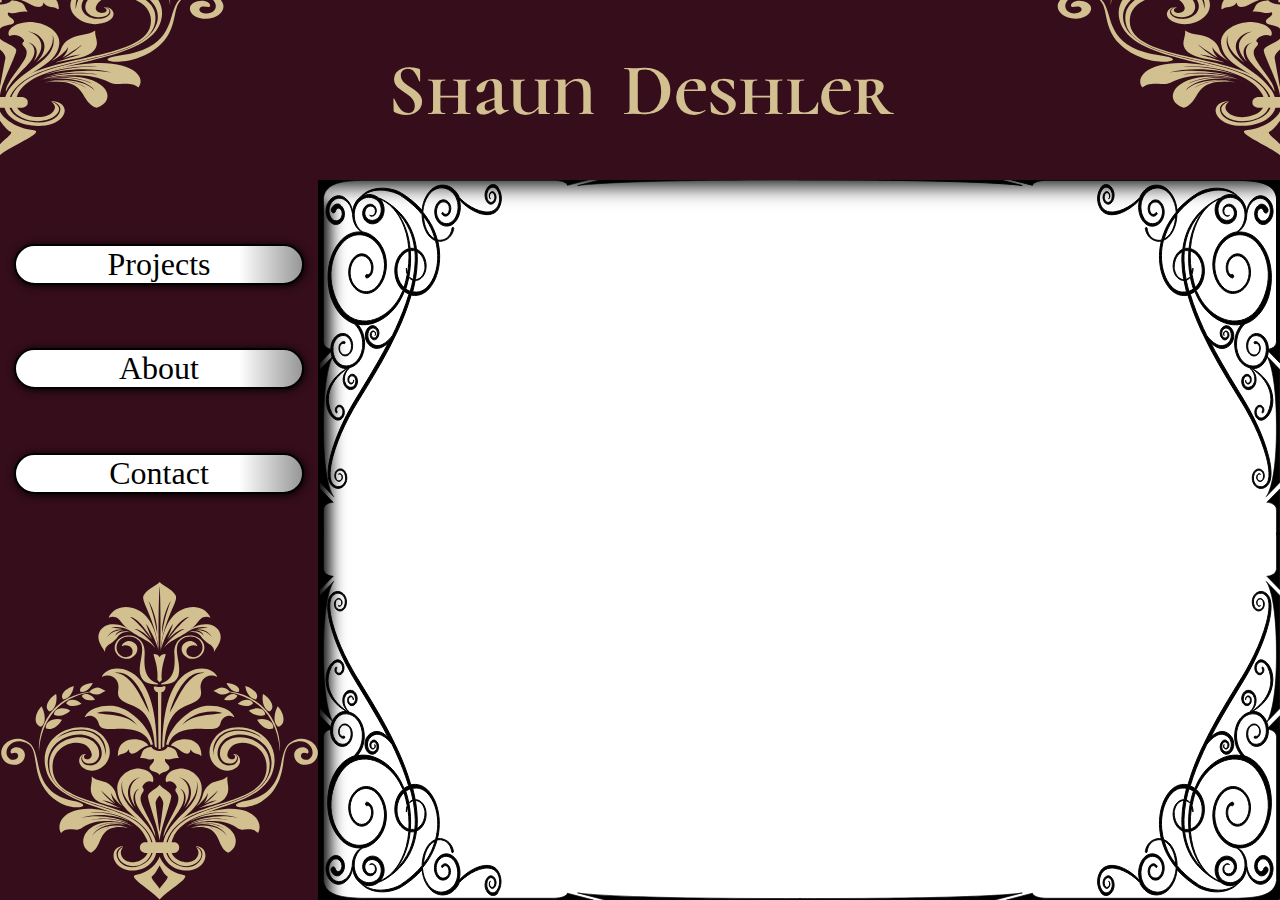
<file: website/index.html>
<!DOCTYPE html>
<html>
  <head>
    <title></title>
    <meta name="viewport" content="width=device-width, initial-scale=1.0" />
    <link rel='stylesheet' href='style.css' />
  </head>
  <body class='grid-container'>
    <header class='header'>
      <h1>Shaun</h1>
      <h1>Deshler</h1>
    </header>
    <section class='main'>
      <nav>
        <p>Projects</p>
        <p>About</p>
        <p>Contact</p>
      </nav>
      <article class='card currentCard'>
        <h2>Projects</h2>
        <div class='cardInnerBorder'>
          <div class='cardLogo'></div>
        </div>
      </article>
      <article class='card'>
        <h2>About</h2>
        <div class='cardInnerBorder'>
          <div class='cardLogo'></div>
        </div>
      </article>
      <article class='contactCard'>
        <h2>Contact</h2>
        <div class='cardInnerBorder'>
          <div class='cardLogo'></div>
        </div>
      </article>
      <section class='infoContainer'>
        <div class='projects'>
          <h2>Projects</h2>
          <img src='Rose.svg' id="rose"/>

          <h3>GitHub</h3>
          <a href="https://github.com/aviato26"><p>Link to my github page</p></a>
          <h3>Talk Box</h3>
          <p>
            This project was built using the react, sqlite, sequelize and css grid.
            It will show any device within about a hundred feet, once both people accept
            to chat they are connected to a private chat room
          </p>
          <a href='https://talk-box.herokuapp.com/'>
            <img src='talkbox-pic.png' />
          </a>
          <h3>Movie Bin</h3>
          <p>
            This app was built using the MERN stack. app will search movies and if one
            one that the user would like to see later it can be added to there list
            to be viewed later
          </p>
          <a href='https://movie-bin.herokuapp.com/'>
            <img src='movie-bin-pic.png' />
          </a>
        </div>
        <div class='about'>
          <h2>About</h2>
          <img src='Rose.svg' id="rose"/>
          <p>
            Hello and welcome to my site, My name is Shaun and I am a fullstack developer from los angeles california. When im not developing you can usually find me at local
            Javascript meetups or online playing any games from bethesda or from software. Recently i have been dabbling in design with photoshop and illustrator
            and when time permits gameplay physics with canvas.
          </p>
        </div>
      </div>
      <div class='contact'>
        <h2>Contact</h2>
        <img src='Rose.svg' id="rose"/>
        <p>For project collaboration or inquiries</p>
        <a href='mailto:sdeshler426@aol.com'>email contact</a>
      </div>
      <img src='Rose.svg' id="rose"/>
    </section>
    <section class='mobile-active'>
      <div>
        <h2>Projects</h2>
        <span class='close'>X</span>
        <img src='Rose.svg' id="rose"/>
        <h3>GitHub</h3>
        <a href="https://github.com/aviato26"><p>Link to my github page</p></a>
        <h3>Talk Box</h3>
        <p>
          This project was built using the react, sqlite, sequelize and css grid.
          It will show any device within about a hundred feet, once both people accept
          to chat they are connected to a private chat room
        </p>
        <a href='https://talk-box.herokuapp.com/'>
          <img src='talkbox-pic.png' />
        <a>
        <h3>Movie Bin</h3>
        <p>
          This app was built using the MERN stack. app will search movies and if one
          one that the user would like to see later it can be added to there list
          to be viewed later
        </p>
        <a href='https://movie-bin.herokuapp.com/'>
          <img src='movie-bin-pic.png' />
        </a>
      </div>
    </section>
    <section class='mobile-active'>
      <div>
        <h2>About</h2>
        <span class='close'>X</span>
        <img src='Rose.svg' id="rose"/>
        <p>
          Hello and welcome to my site, My name is Shaun and I am a fullstack developer from los angeles california. When im not developing you can usually find me at local
          Javascript meetups or online playing any games from bethesda or from software. Recently i have been dabbling in design with photoshop and illustrator
          and when time permits gameplay physics with canvas.
        </p>
      </div>
    </section>
    <section class='mobile-active'>
      <div>
        <h2>Contact</h2>
        <span class='close'>X</span>
        <img src='Rose.svg' id="rose"/>
        <p>For project collaboration or inquiries</p>
        <a href='mailto:sdeshler426@aol.com'>email contact</a>
      </div>
    </section>
    <script src='jscript.js'></script>
  </body>
</html>
</file>
<file: website/style.css>
/*
@import url('https://fonts.googleapis.com/css?family=Fredoka+One');
*/

@import url('https://fonts.googleapis.com/css?family=Cormorant+Unicase');

html, body{
  width: 100%;
  height: 100%;
  margin: 0;
}

nav {
  display: none
}

.infoContainer {
  display: none;
}

.header {
  position: fixed;
  width: 100%;
  height: 10%;
  text-align: center;
  display: flex;
  justify-content: center;
  margin: 0;
  color: #d3c090;
  font-size: 1.2em;
  font-family: 'Cormorant Unicase', serif;
  z-index: 4;
  background-image: url(headerDesign.svg)
}

.logo {
  background-image: url(logo-01.svg);
  background-repeat: no-repeat;
  background: contain;
  width: 10%;
  text-align: center;
}

.cardLogo {
  background-image: url(logo-01.svg);
  background-repeat: no-repeat;
  background: contain;
  width: 50%;
  height: 50%;
  margin: 37% auto;
}

h1 {
  margin: 0;
}

.main {
  grid-area: main;
}

.contactCard {
  position: absolute;
  background: seashell;
  font-family: 'Cormorant Unicase', serif;
  border-radius: 30px;
  border: 4px solid black;
  text-align: center;
  color: black;
  height: 50%;
  width: 60%;
  box-shadow: 2px 15px 58px black;
  top: 15%;
  left: 20%;
  z-index: 1
}

.card {
  position: absolute;
  background: seashell;
  font-family: 'Cormorant Unicase', serif;
  border-radius: 30px;
  border: 4px solid black;
  text-align: center;
  color: black;
  height: 50%;
  width: 60%;
  box-shadow: 2px 15px 58px black;
  top: 25%;
  left: 20%;
  z-index: 2
}

.currentCard {
  top: 35%;
  z-index: 3
}

.flipback {
  animation: flip 0.3s ;
}

.mobile-container div{
  width: 100%;
  height: 100vh;
  text-align: center;
  position: absolute;
  background-color: rgba(255, 245, 238, 0.99);
  overflow: scroll;
  z-index: 5;
  font-size: 1.3em
}

.mobile-container h2 {
  font-family: 'Cormorant Unicase', serif;
}

.mobile-container h3 {
  font-family: cursive;
}

.mobile-active {
  display: none
}

.mobile-container div img {
  box-shadow: 1px 6px 25px black
}

.mobile-container p {
  padding: 5%
}

.mobile-container #rose {
  opacity: 0.3;
  height: 10%;
  display: block;
  margin: auto;
  box-shadow: none
}

.cardInnerBorder {
  width: 60%;
  height: 60%;
  margin: auto;
  border: 2px solid green;
  background: white
}

img {
  width: 70%;
  height: 30%
}

.close {
  font-size: 2em;
  position: fixed;
  top: 3%;
  right: 15%
}

@keyframes flip {
  --posY: 0;
  --rotX: 0;
  from {transform: translateY(var(--posY)px) rotateX(var(--rotX)deg); z-index: 3}
  to {transform: translateY(-19%) rotateX(0deg); z-index: 1}
}

/*
  adding margin for the header to center logo go larger screens
*/

@media only screen and (min-width: 500px){

}
/*
  desktop layout
*/

@media only screen and (min-width: 769px){

  .grid-container {
    width: 100%;
    height: 100%;
    display: grid;
    grid-template-areas:
    'header header header header header header'
    'main main main main main main';
    grid-template-rows: 20% 80%;
    margin: 0;
  }

  .header {
    position: static;
    width: 100%;
    height: 100%;
    grid-area: header;
    background-color: #350D1B;
    box-shadow: 1px 5px 20px black;
    font-size: 2.3em;
    z-index: 0;
  }

  h1 {
    margin: auto 1%
  }

  .logo {
    width: 10%;
  }

  .main {
    display: grid;
    grid-template-columns: 25% auto
  }

  .card {
    display: none
  }

  nav {
    display: block;
    box-shadow: 10px 20px 15px black;
    border-right: 2px solid black;
    text-align: center;
    background: #350D1B;
    z-index: 2;
    position: relative;
    background-image: url(navbarbackground.svg);
    background-size: contain;
    background-repeat: no-repeat;
    background-position: bottom;
  }

  nav p {
    color: black;
    width: 90%;
    margin: 20% auto;
    font-size: 2em;
    border: 2px solid black;
    position: relative;
    z-index: 2;
    border-radius: 90px;
    background: white;
    box-shadow: 1px 1px 8px black;
    transition: 1s;
    background-image: linear-gradient(to left, black -32%, white 22%);
  }

  /*
    using transition for the animation way more efficient than with keyframes
  */

  nav p:hover {
    box-shadow: 10px 10px 20px black;
    cursor: pointer;
  }

  .infoContainer {
    font-size: 1.5em;
    display: block;
    text-align: center;
    overflow: scroll;
    padding: 0 8%;
    background-image: url('floralbackground.svg');
    background-repeat: no-repeat;
    background-size: contain;
  }

  .infoContainer h2 {
    font-size: 2em;
    font-family: 'Cormorant Unicase', serif;
    text-decoration: underline;
  }

  .infoContainer h3 {
    font-size: 1.4em;
    font-family: 'Comic Sans MS', serif;
  }

  .infoContainer img {
    box-shadow: 0 6px 25px black;
    width: 40%;
  }

  .projects, .about, .contact, .contactCard{
    display: none;
    opacity: 0;
  }

  .transition {
    display: block;
    opacity: 1;
    animation: fadein 1s forwards;
    overflow: initial;
    height: 100vh;
  }

  .transition #rose {
    opacity: 0.3;
    height: 10%;
    display: block;
    margin: auto;
  }

  #rose {
    box-shadow: none;
    display: none;
  }

  img {
    width: 30%;
  }

  input, textarea, button{
    border: 3px solid black;
    display: block;
    margin: 5% auto;
  }

  form button {
    width: 10%;
    height: 30px
  }

  #mobile-container {
    display: none
  }

  @keyframes fadein {
    from {opacity: 0};
    to {opacity: 1}
  }

  @keyframes fadeout {
    from {opacity: 1};
    to {opacity: 0}
  }

}
</file>
